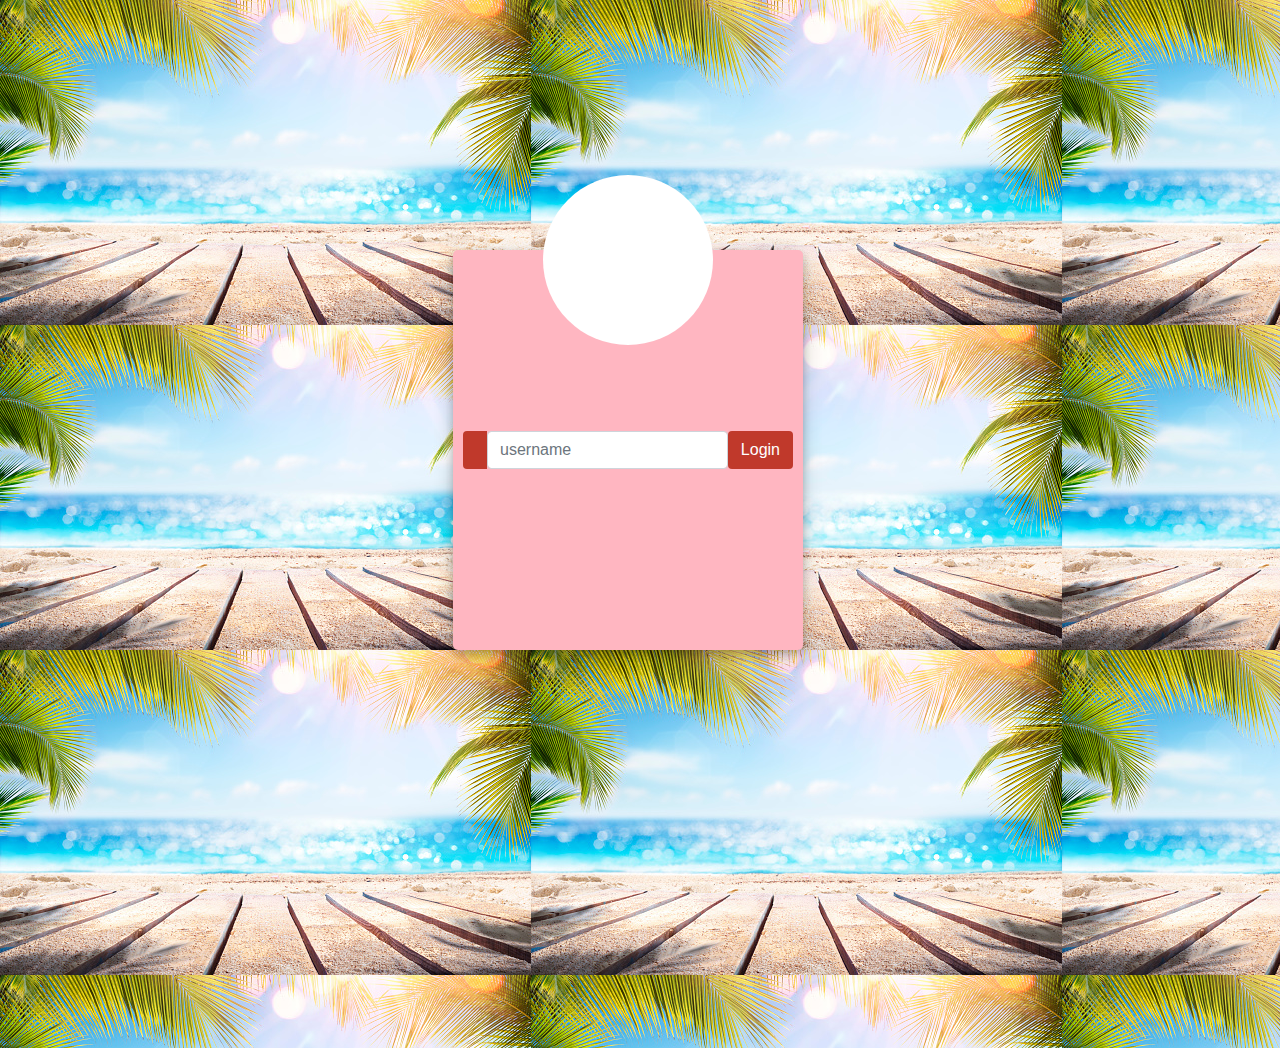
<file: index.html>
<link href="//maxcdn.bootstrapcdn.com/bootstrap/4.1.1/css/bootstrap.min.css" rel="stylesheet" id="bootstrap-css">
<script src="//maxcdn.bootstrapcdn.com/bootstrap/4.1.1/js/bootstrap.min.js"></script>
<script src="//cdnjs.cloudflare.com/ajax/libs/jquery/3.2.1/jquery.min.js"></script>
<!------ Include the above in your HEAD tag ---------->

<!DOCTYPE html>
<html>
    
<head>
	<title>WeChat</title>
	<link rel="stylesheet" href="style.css">
	<script src="https://ajax.googleapis.com/ajax/libs/jquery/3.3.1/jquery.min.js"></script>
	<link rel="stylesheet" href="https://use.fontawesome.com/releases/v5.6.1/css/all.css" integrity="sha384-gfdkjb5BdAXd+lj+gudLWI+BXq4IuLW5IT+brZEZsLFm++aCMlF1V92rMkPaX4PP" crossorigin="anonymous">
</head>
<!--Coded with love by Mutiullah Samim-->
<body>
	<div class="container h-100">
		<div class="d-flex justify-content-center h-100">
			<div class="user_card">
				<div class="d-flex justify-content-center">
					<span class="input-group-text"><i class="fas fa-user"></i></span>
					<input type="text" name="" class="form-control input_user" value="" placeholder="username">
					<div class="brand_logo_container"></div>
					
					<div>
						<button type="button" name="button" class="btn login_btn">Login</button>
					</div>
					 
					</div>
				</div>
				<div class="d-flex justify-content-center form_container">
					<form>
						<div class="input-group mb-3">
							
							
						<div class="input-group mb-2">
							
						<div class="form-group">
							<div class="custom-control custom-checkbox">
								
							</div>
						</div>
							
					</form>
				</div>
		
				<div class="mt-4">
				
				
					
				</div>
			</div>
		</div>
	</div>
</body>
</html>
</file>
<file: style.css>
/* Coded with love by Mutiullah Samim */
	body,
	html {
		margin: 0;
		padding: 0;
		height: 100%;
		background:url("photos.jpg");	
	}
	.user_card {
		height: 400px;
		width: 350px;
		margin-top: auto;
		margin-bottom: auto;
		background-color:lightpink; 
		position: relative;
		display: flex;
		justify-content: center;
		flex-direction: column;
		padding: 10px;
		box-shadow: 0 4px 8px 0 rgba(0, 0, 0, 0.2), 0 6px 20px 0 rgba(0, 0, 0, 0.19);
		-webkit-box-shadow: 0 4px 8px 0 rgba(0, 0, 0, 0.2), 0 6px 20px 0 rgba(0, 0, 0, 0.19);
		-moz-box-shadow: 0 4px 8px 0 rgba(0, 0, 0, 0.2), 0 6px 20px 0 rgba(0, 0, 0, 0.19);
		border-radius: 5px;
		

	}
	.brand_logo_container {
		position: absolute;
		height: 170px;
		width: 170px;
		top: -75px;

		border-radius: 50%;
	    padding: 10px;
	    background: url("logo.png");
	}
	.brand_logo {
		height: 150px;
		width: 150px;
		border-radius: 50%;
		border: 2px solid white;
	}
	.form_container {
		margin-top: 1000px;
	}
	.login_btn {
		width: 100%;
		background: #c0392b !important;
		color: white !important;
	}
	.login_btn:focus {
		box-shadow: none !important;
		outline: 0px !important;
	}
	.login_container {
		padding: 0 2rem;
	}
	.input-group-text {
		background: #c0392b !important;
		color: white !important;
		border: 0 !important;
		border-radius: 0.25rem 0 0 0.25rem !important;
	}
	.input_user,
	.input_pass:focus {
		box-shadow: none !important;
		outline: 0px !important;
	}
	.custom-checkbox .custom-control-input:checked~.custom-control-label::before {
		background-color: #c0392b !important;
	}
</file>
